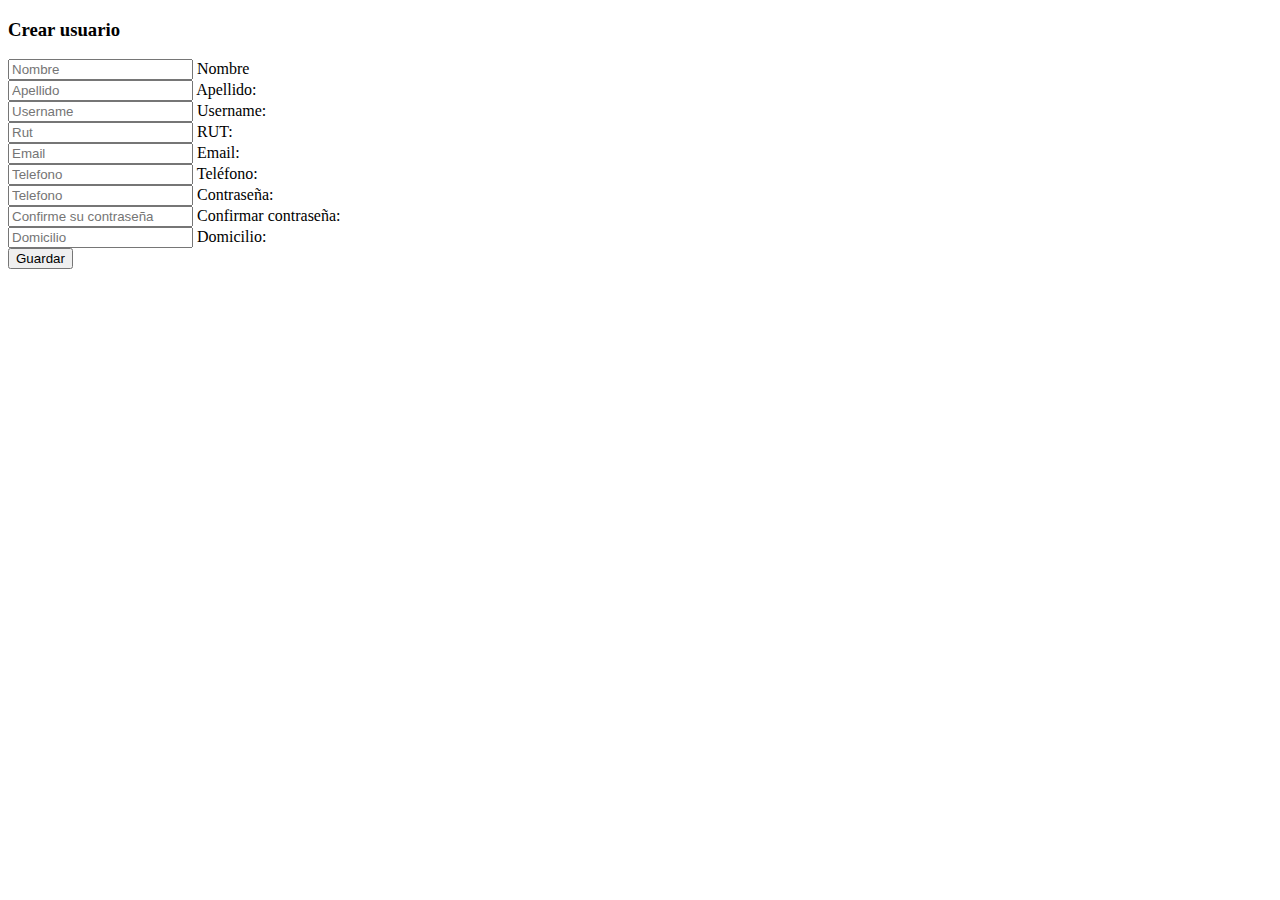
<file: target/classes/templates/agregar_admin.html>
<!doctype html>
<html lang="en" xmlns:th="http://www.thymeleaf.org">
<head>
  <meta charset="utf-8">
  <meta name="viewport" content="width=device-width, initial-scale=1">
  <title>Bootstrap demo</title>
  <link href="https://cdn.jsdelivr.net/npm/bootstrap@5.2.3/dist/css/bootstrap.min.css" rel="stylesheet" integrity="sha384-rbsA2VBKQhggwzxH7pPCaAqO46MgnOM80zW1RWuH61DGLwZJEdK2Kadq2F9CUG65" crossorigin="anonymous">
</head>
<body>
  <div class="container-md mt-5">
    <h3 class="mb-4">Crear usuario</h3>
    <form action="#" th:action="@{/admins/agregar}" th:object="${admin}" method="post" onsubmit="return validarContrasenias();">
      <div class="row g-3">
        <div class="form-floating mb-3 col">
          <input type="text" id="nombre" th:field="*{nombre}" class="form-control" placeholder="Nombre" required>
          <label class="ps-3 ms-3" for="nombre">Nombre</label>
        </div>
        <div class="form-floating mb-3 col">
          <input type="text" id="apellido" th:field="*{apellido}" class="form-control" placeholder="Apellido" required>
          <label class="ps-3 ms-3" for="apellido">Apellido:</label>
        </div>
      </div>
      <div class="row g-3">
        <div class="form-floating mb-3 col">
          <input type="text" id="username" th:field="*{username}" class="form-control" placeholder="Username" required>
          <label class="ps-3 ms-3" for="rut">Username:</label>
        </div>
        <div class="form-floating mb-3 col">
          <input type="text" id="rut" th:field="*{rut}" class="form-control" placeholder="Rut" required>
          <label class="ps-3 ms-3" for="rut">RUT:</label>
        </div>
      </div>
      <div class="row g-3">
        <div class="form-floating mb-3 col">
          <input type="email" id="email" th:field="*{email}" class="form-control" placeholder="Email" required>
          <label class="ps-3 ms-3" for="email">Email:</label>
        </div>
        <div class="form-floating mb-3 col">
          <input type="tel" id="telefono" th:field="*{telefono}" class="form-control" placeholder="Telefono">
          <label class="ps-3 ms-3" for="telefono">Teléfono:</label>
        </div>
      </div>
      <div class="row g-3">
        <div class="form-floating mb-3 col">
          <input type="password" id="contrasenia" th:field="*{contrasenia}" class="form-control" placeholder="Telefono" required>
          <label class="ps-3 ms-3" for="contrasenia">Contraseña:</label>
        </div>
        <div class="form-floating mb-3 col">
          <input type="password" id="confirmarContrasenia" class="form-control" placeholder="Confirme su contraseña" required>
          <label class="ps-3 ms-3" for="confirmarContrasenia">Confirmar contraseña:</label>
        </div>
      </div>
      <div class="form-floating mb-3">
        <input type="text" id="domicilio" th:field="*{domicilio}" class="form-control" placeholder="Domicilio">
        <label for="domicilio">Domicilio:</label>
      </div>
      <div>
        <input type="submit" value="Guardar">
      </div>
    </form>
  </div>
<script src="https://cdn.jsdelivr.net/npm/bootstrap@5.2.3/dist/js/bootstrap.bundle.min.js" integrity="sha384-kenU1KFdBIe4zVF0s0G1M5b4hcpxyD9F7jL+jjXkk+Q2h455rYXK/7HAuoJl+0I4" crossorigin="anonymous"></script>
  <script>
  function validarContrasenias() {
    const contrasenia = document.getElementById('contrasenia');
    const confirmarContrasenia = document.getElementById('confirmarContrasenia');

    if (contrasenia.value !== confirmarContrasenia.value) {
      alert('Las contraseñas no coinciden.');
      return false;
    }
    return true;
  }
</script>
</body>
</html>
</file>
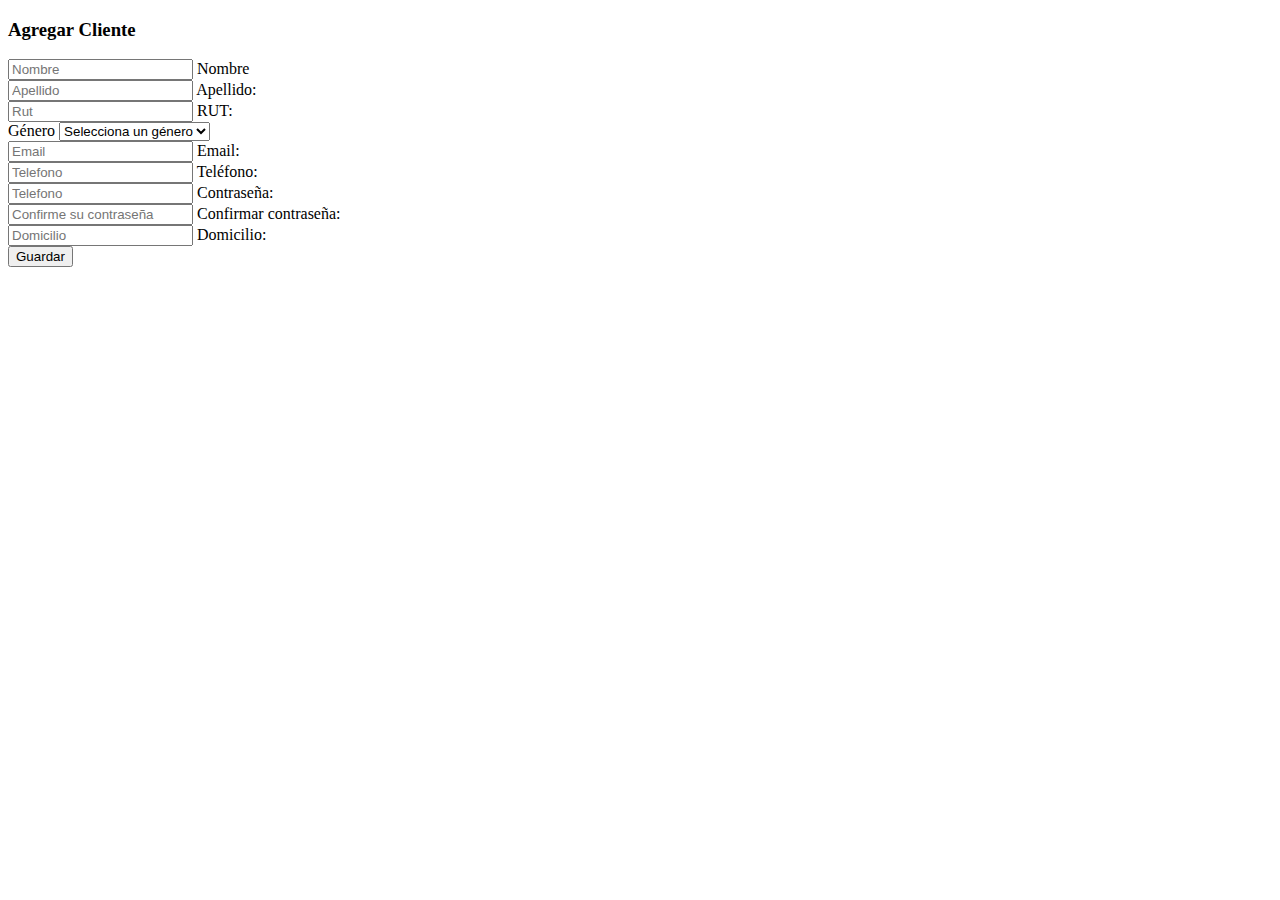
<file: target/classes/templates/agregar_cliente.html>
<!doctype html>
<html lang="en" xmlns:th="http://www.thymeleaf.org">
<head>
  <meta charset="utf-8">
  <meta name="viewport" content="width=device-width, initial-scale=1">
  <title>Bootstrap demo</title>
  <link href="https://cdn.jsdelivr.net/npm/bootstrap@5.2.3/dist/css/bootstrap.min.css" rel="stylesheet" integrity="sha384-rbsA2VBKQhggwzxH7pPCaAqO46MgnOM80zW1RWuH61DGLwZJEdK2Kadq2F9CUG65" crossorigin="anonymous">
</head>
<body>
  <div class="container-md mt-5">
    <h3 class="mb-4">Agregar Cliente</h3>
    <form action="#" th:action="@{/clientes/agregar}" th:object="${cliente}" method="post" onsubmit="return validarContrasenias();">
      <div class="row g-3">
        <div class="form-floating mb-3 col">
          <input type="text" id="nombre" th:field="*{nombre}" class="form-control" placeholder="Nombre" required>
          <label class="ps-3 ms-3" for="nombre">Nombre</label>
        </div>
        <div class="form-floating mb-3 col">
          <input type="text" id="apellido" th:field="*{apellido}" class="form-control" placeholder="Apellido" required>
          <label class="ps-3 ms-3" for="apellido">Apellido:</label>
        </div>
      </div>
      <div class="row g-3">
        <div class="form-floating mb-3 col">
          <input type="text" id="rut" th:field="*{rut}" class="form-control" placeholder="Rut" required>
          <label class="ps-3 ms-3" for="rut">RUT:</label>
        </div>
        <div class="input-group mb-3 col">
          <label class="input-group-text" for="genero">Género</label>
          <select class="form-select" id="genero" th:field="*{genero}" required>
            <option value="" disabled selected>Selecciona un género</option>
            <option th:each="genero : ${T(org.example.model.Persona.Genero).values()}" th:value="${genero}" th:text="${genero}"></option>
          </select>
        </div>
      </div>
      <div class="row g-3">
        <div class="form-floating mb-3 col">
          <input type="email" id="email" th:field="*{email}" class="form-control" placeholder="Email" required>
          <label class="ps-3 ms-3" for="email">Email:</label>
        </div>
        <div class="form-floating mb-3 col">
          <input type="tel" id="telefono" th:field="*{telefono}" class="form-control" placeholder="Telefono">
          <label class="ps-3 ms-3" for="telefono">Teléfono:</label>
        </div>
      </div>
      <div class="row g-3">
        <div class="form-floating mb-3 col">
          <input type="password" id="contrasenia" th:field="*{contrasenia}" class="form-control" placeholder="Telefono" required>
          <label class="ps-3 ms-3" for="contrasenia">Contraseña:</label>
        </div>
        <div class="form-floating mb-3 col">
          <input type="password" id="confirmarContrasenia" class="form-control" placeholder="Confirme su contraseña" required>
          <label class="ps-3 ms-3" for="confirmarContrasenia">Confirmar contraseña:</label>
        </div>
      </div>
      <div class="form-floating mb-3">
        <input type="text" id="domicilio" th:field="*{domicilio}" class="form-control" placeholder="Domicilio">
        <label for="domicilio">Domicilio:</label>
      </div>
      <div>
        <input type="submit" value="Guardar">
      </div>
    </form>
  </div>
<script src="https://cdn.jsdelivr.net/npm/bootstrap@5.2.3/dist/js/bootstrap.bundle.min.js" integrity="sha384-kenU1KFdBIe4zVF0s0G1M5b4hcpxyD9F7jL+jjXkk+Q2h455rYXK/7HAuoJl+0I4" crossorigin="anonymous"></script>
  <script>
  function validarContrasenias() {
    const contrasenia = document.getElementById('contrasenia');
    const confirmarContrasenia = document.getElementById('confirmarContrasenia');

    if (contrasenia.value !== confirmarContrasenia.value) {
      alert('Las contraseñas no coinciden.');
      return false;
    }
    return true;
  }
</script>
</body>
</html>
</file>
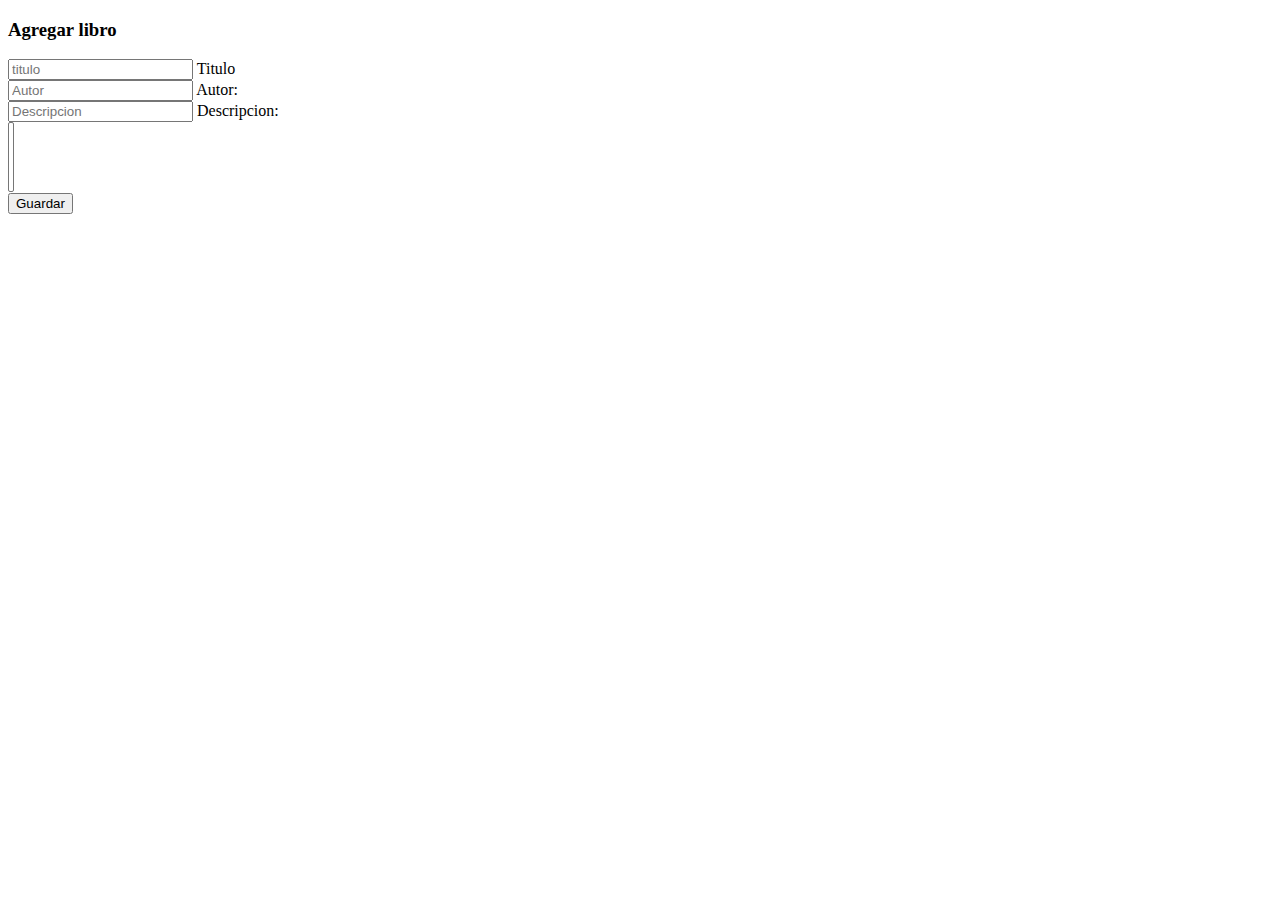
<file: target/classes/templates/agregar_libro.html>
<!DOCTYPE html>
<html lang="en" xmlns:th="http://www.thymeleaf.org">
  <head>
    <meta charset="utf-8" />
    <meta name="viewport" content="width=device-width, initial-scale=1" />
    <title>Bootstrap demo</title>
    <link
      href="https://cdn.jsdelivr.net/npm/bootstrap@5.2.3/dist/css/bootstrap.min.css"
      rel="stylesheet"
      integrity="sha384-rbsA2VBKQhggwzxH7pPCaAqO46MgnOM80zW1RWuH61DGLwZJEdK2Kadq2F9CUG65"
      crossorigin="anonymous"
    />
  </head>
  <body>
    <input type="hidden" name="categoriaId" value="${categoria.id}" />
    <div class="container-md mt-5">
      <h3 class="mb-4">Agregar libro</h3>
      <form th:action="@{/libros/agregar}" th:object="${libro}" method="post">
        <div class="row g-3">
          <div class="form-floating mb-3 col">
            <input
              type="text"
              id="titulo"
              th:field="*{titulo}"
              class="form-control"
              placeholder="titulo"
              required
            />
            <label class="ps-3 ms-3" for="titulo">Titulo</label>
          </div>
          <div class="form-floating mb-3 col">
            <input
              type="text"
              id="autor"
              th:field="*{autor}"
              class="form-control"
              placeholder="Autor"
              required
            />
            <label class="ps-3 ms-3" for="autor">Autor:</label>
          </div>
        </div>
        <div class="row g-3">
          <div class="form-floating mb-3 col">
            <input
              type="text"
              id="descripcion"
              th:field="*{descripcion}"
              class="form-control"
              placeholder="Descripcion"
              required
            />
            <label class="ps-3 ms-3" for="descripcion">Descripcion:</label>
          </div>

          <!--<select
            class="form-select"
            id="categoria"
            th:field="*{categoria}"
            multiple
            required
          >
            <option value="" disabled selected>
              Selecciona una o varias categorías
            </option>
            <option
              th:each="categoria : ${categorias}"
              th:value="${categoria.id}"
              th:text="${categoria.nombre}"
            ></option>
          </select>-->
          <div>
            <select id="categoria" name="categoria" multiple onchange="updateCategoria()">
              <option
                th:each="categoria : ${categorias}"
                th:value="${categoria.id}"
                th:text="${categoria.nombre}"
              ></option>
            </select>
            <input
              type="hidden"
              id="categoriasSeleccionadas"
              th:name="categoriasSeleccionadas"
              th:value="[]"
            />
          </div>
        </div>
        <div>
          <input type="submit" value="Guardar" />
        </div>
      </form>
    </div>
    <script
      src="https://cdn.jsdelivr.net/npm/bootstrap@5.2.3/dist/js/bootstrap.bundle.min.js"
      integrity="sha384-kenU1KFdBIe4zVF0s0G1M5b4hcpxyD9F7jL+jjXkk+Q2h455rYXK/7HAuoJl+0I4"
      crossorigin="anonymous"
    ></script>
    <script>
      function updateCategoria() {
        var select = document.getElementById("categoria");
        var input = document.getElementById("categoriasSeleccionadas");
        var values = [];
        for (var i = 0; i < select.options.length; i++) {
          if (select.options[i].selected) {
            values.push(select.options[i].text);
          }
        }
        input.value = values.join(",");
        console.log(input.value);
      }
    </script>
  </body>
</html>
</file>
